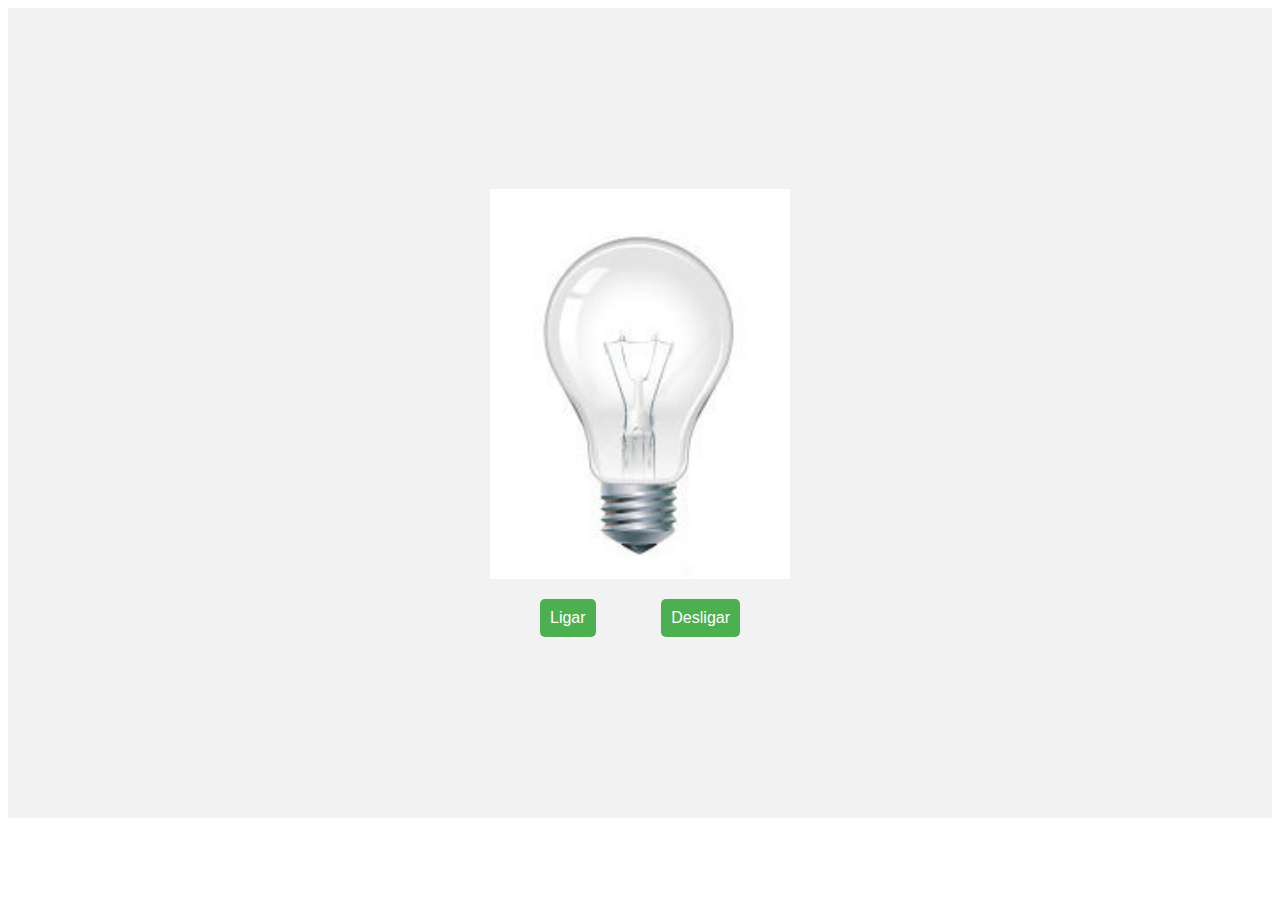
<file: lampada/index.html>
<!DOCTYPE html>
<html>
<head>
	<title>Lâmpada Ligada/Desligada</title>
	<link rel="stylesheet" type="text/css" href="styles.css">
</head>
<body>
	<div class="lamp-container">
		<img id="lamp" src="./imagens/desligada.jpg">
		<div class="button-container">
			<button id="on-btn" onclick="ligarLampada()">Ligar</button>
			<button id="off-btn" onclick="desligarLampada()">Desligar</button>
		</div>
	</div>

	<script src="script.js"></script>
</body>
</html>
</file>
<file: lampada/styles.css>
.lamp-container {
	display: flex;
	flex-direction: column;
	align-items: center;
	justify-content: center;
	height: 90vh;
	background-color: #f2f2f2;
}

#lamp {
	width: 300px;
	height: auto;
	margin-bottom: 20px;
}

.button-container {
	display: flex;
	justify-content: space-between;
	width: 200px;
}

button {
	padding: 10px;
	border: none;
	border-radius: 5px;
	background-color: #4CAF50;
	color: white;
	font-size: 16px;
	cursor: pointer;
}

button:hover {
	background-color: #3e8e41;
}
</file>
